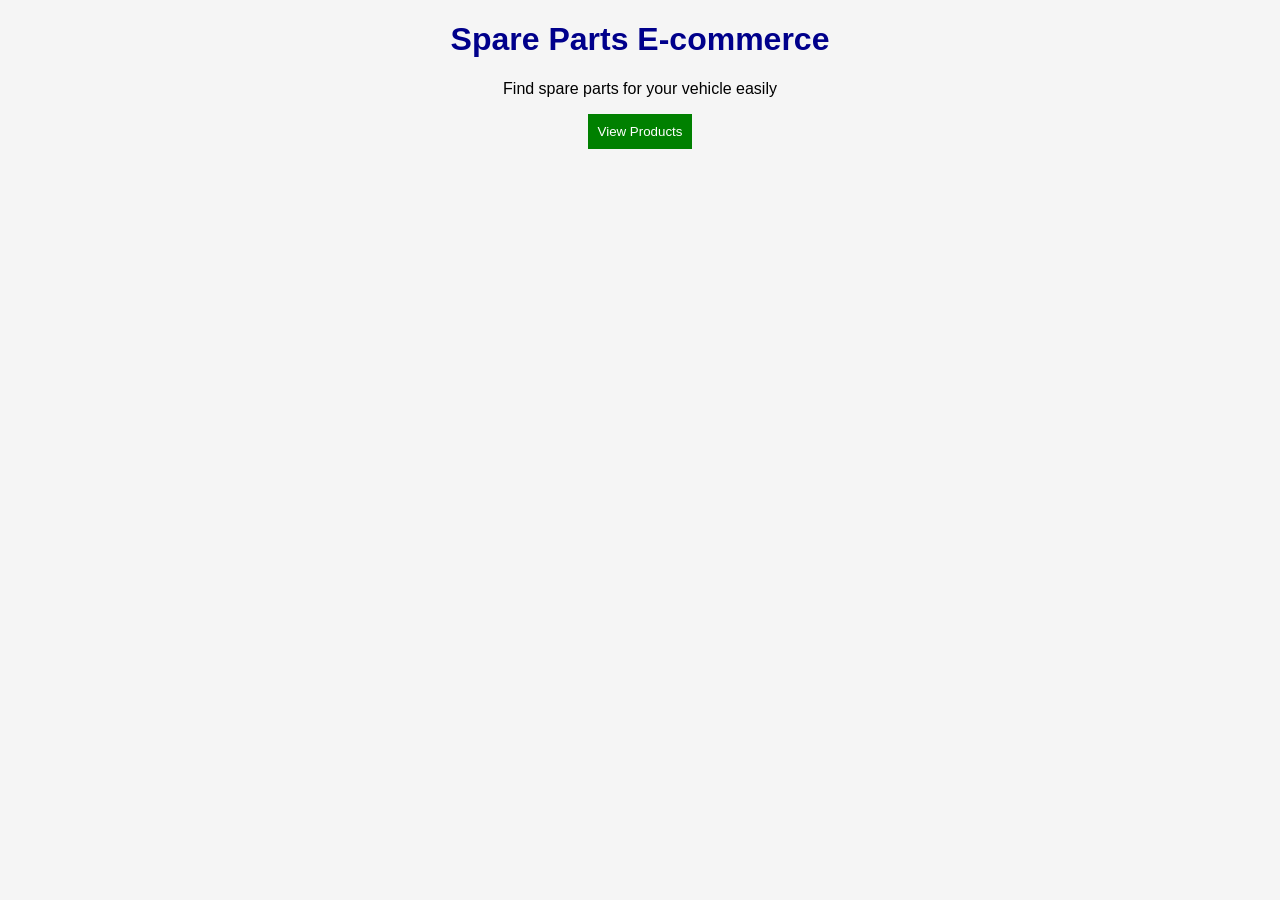
<file: Index.html>
<!DOCTYPE html>
<html>
<head>
    <title>Spare Parts Store</title>
    <link rel="stylesheet" href="style.css">
</head>
<body>

    <h1>Spare Parts E-commerce</h1>
    <p>Find spare parts for your vehicle easily</p>

    <a href="products.html">
        <button>View Products</button>
    </a>

</body>
</html>
</file>
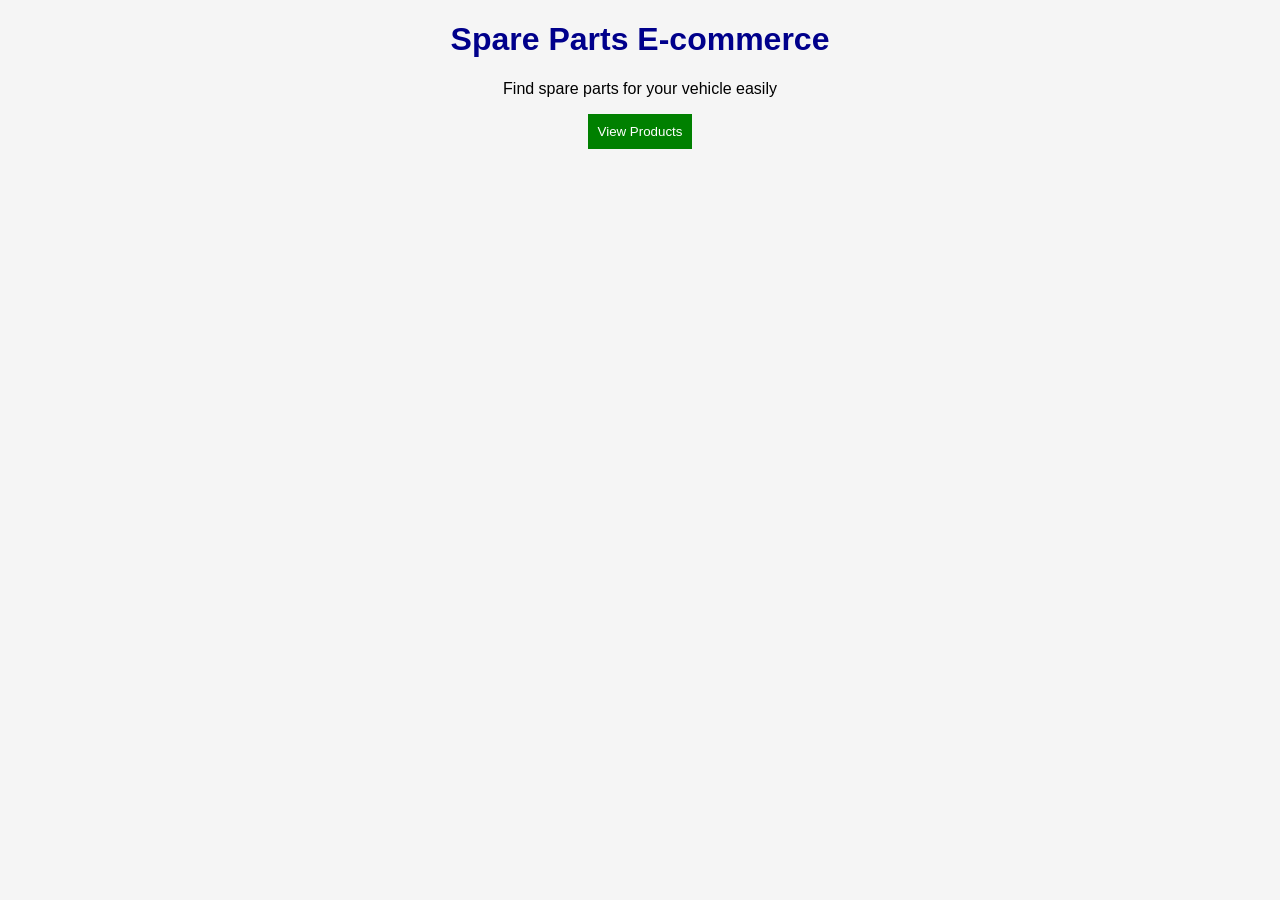
<file: index.html>
<!DOCTYPE html>
<html>
<head>
    <title>Spare Parts Store</title>
    <link rel="stylesheet" href="style.css">
</head>
<body>

    <h1>Spare Parts E-commerce</h1>
    <p>Find spare parts for your vehicle easily</p>

    <a href="products.html">
        <button>View Products</button>
    </a>

</body>
</html>
</file>
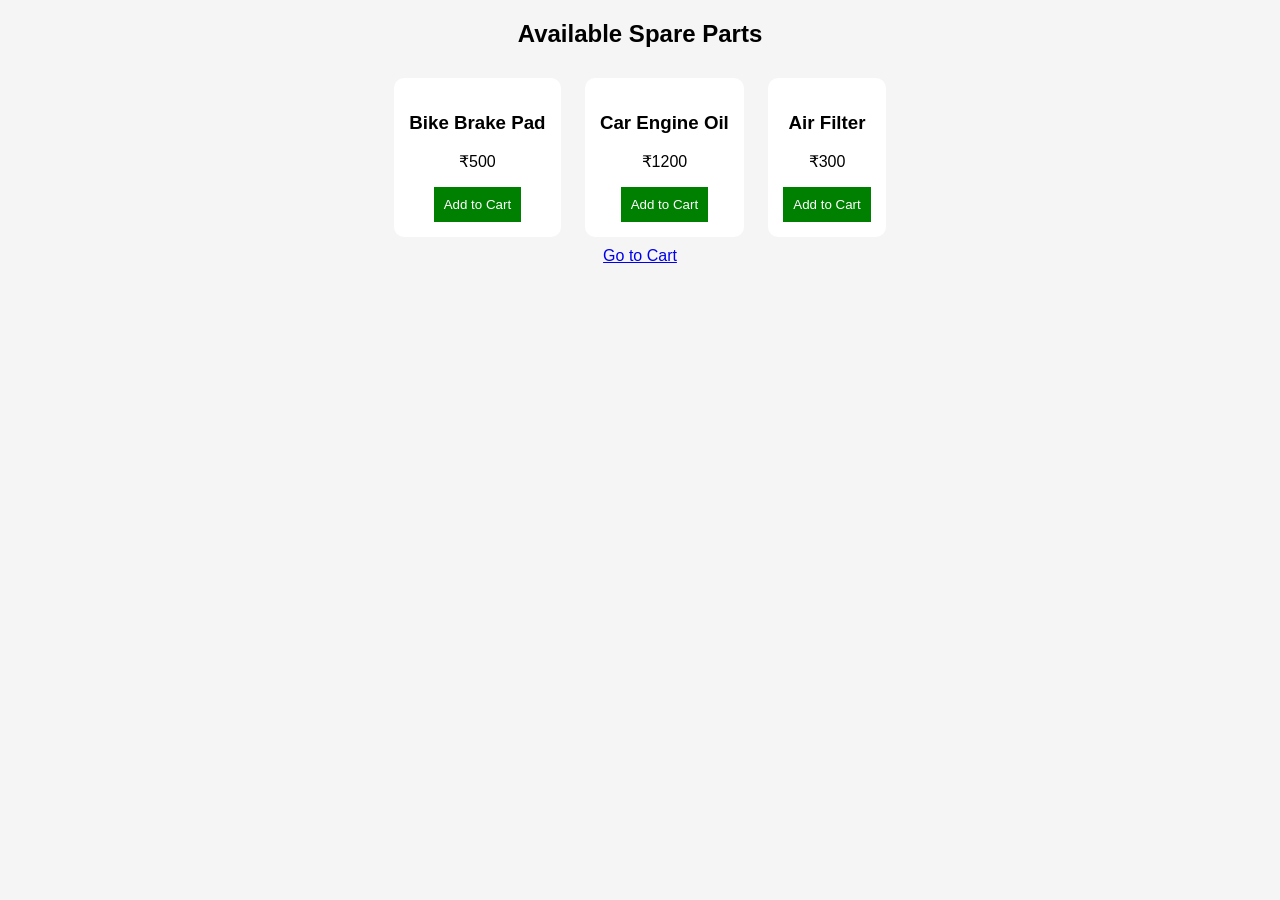
<file: products.html>
<!DOCTYPE html>
<html>
<head>
    <title>Products</title>
    <link rel="stylesheet" href="style.css">
</head>
<body>

    <h2>Available Spare Parts</h2>

    <div class="product">
        <h3>Bike Brake Pad</h3>
        <p>₹500</p>
        <button onclick="addToCart('Bike Brake Pad')">Add to Cart</button>
    </div>

    <div class="product">
        <h3>Car Engine Oil</h3>
        <p>₹1200</p>
        <button onclick="addToCart('Car Engine Oil')">Add to Cart</button>
    </div>

    <div class="product">
        <h3>Air Filter</h3>
        <p>₹300</p>
        <button onclick="addToCart('Air Filter')">Add to Cart</button>
    </div>

    <br>
    <a href="cart.html">Go to Cart</a>

    <script src="script.js"></script>
</body>
</html>
</file>
<file: style.css>
body {
    font-family: Arial;
    text-align: center;
    background-color: #f5f5f5;
}

h1 {
    color: darkblue;
}

.product {
    background: white;
    padding: 15px;
    margin: 10px;
    border-radius: 10px;
    display: inline-block;
}

button {
    padding: 10px;
    background-color: green;
    color: white;
    border: none;
    cursor: pointer;
}
</file>
